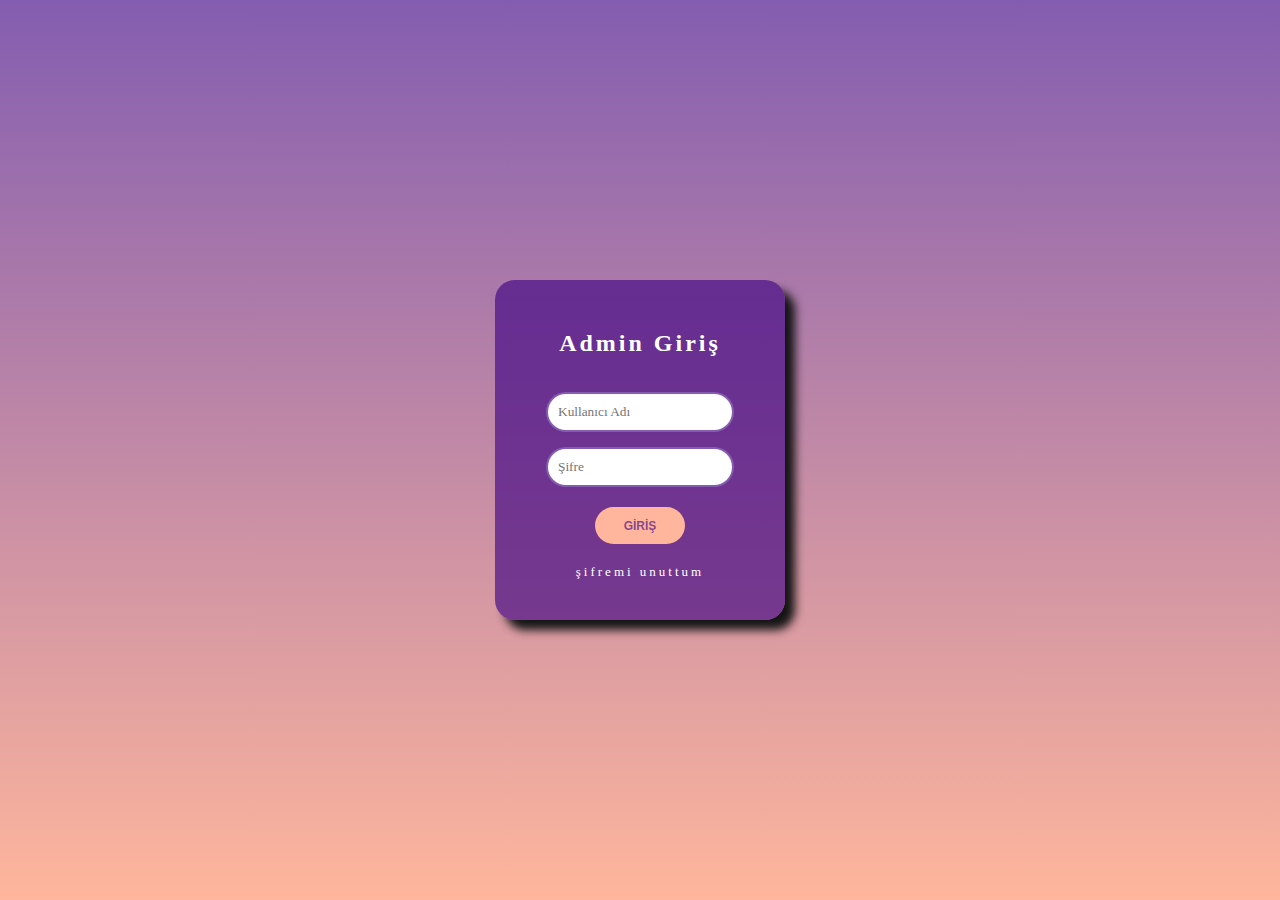
<file: index.html>
<!DOCTYPE html>
<html lang="tr">
<head>
    <meta charset="UTF-8">
    <meta http-equiv="X-UA-Compatible" content="IE=edge">
    <meta name="viewport" content="width=device-width, initial-scale=1.0">
    <link rel="stylesheet" href="css/style.css">
    <title>Admin Giriş Paneli</title>
</head>
<body>
    
    <form id="userForm" class="main" method="post">
        <h2 style="margin-bottom: 20px;" class="title">Admin Giriş</h2>
        <input class="input" id="username" type="text" name="user" placeholder="Kullanıcı Adı">
        <input class="input" id="password" type="password" name="password" placeholder="Şifre">
        <div id="panelDiv">
            <button class="btn" id="btn"  type="submit">GİRİŞ</button>
        </div>
        <a class="newPasswordLink" href="newPassword.html">şifremi unuttum</a>
    </form>

    <script src="js/script.js"></script>
</body>
</html>
</file>
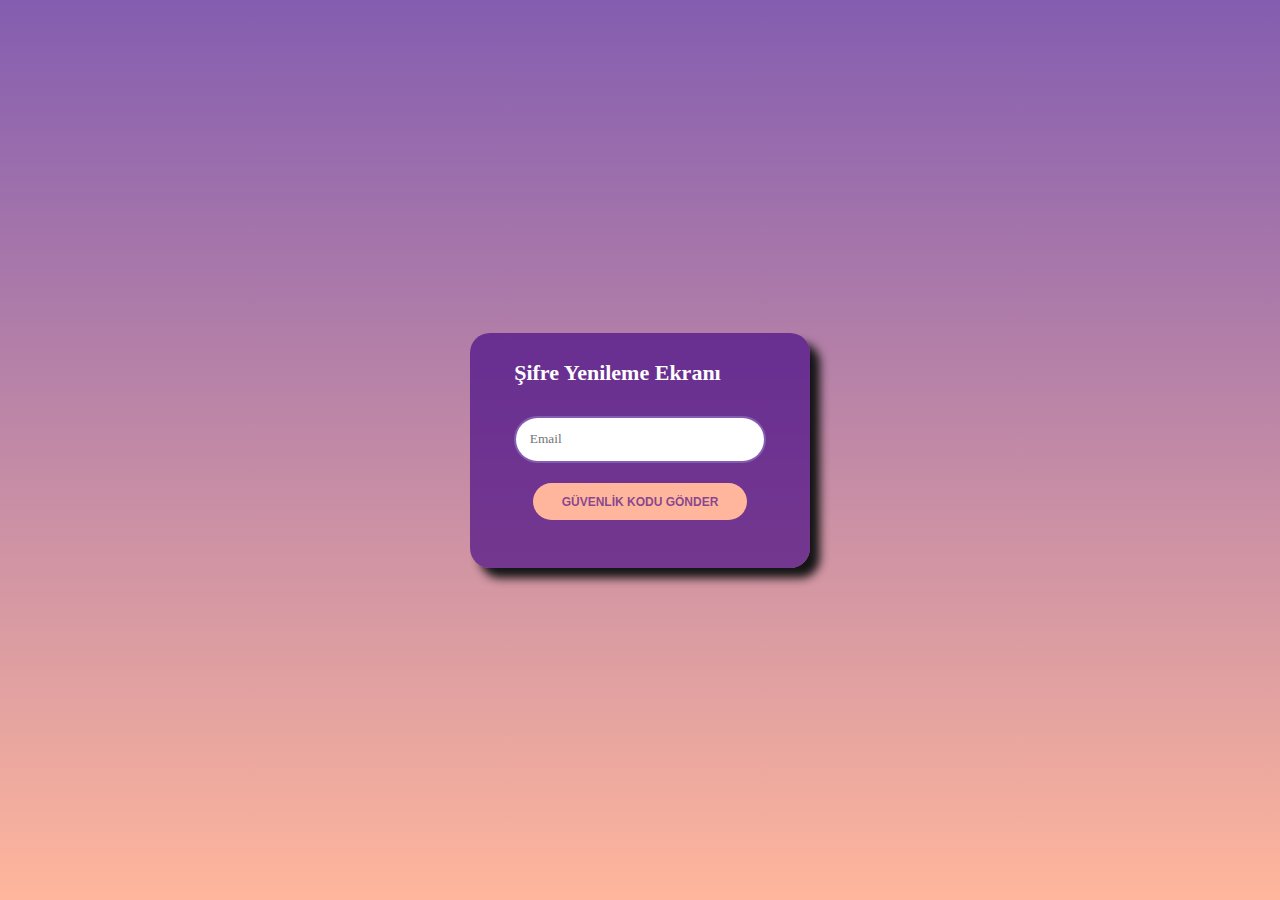
<file: newPassword.html>
<!DOCTYPE html>
<html lang="tr">
<head>
    <meta charset="UTF-8">
    <meta http-equiv="X-UA-Compatible" content="IE=edge">
    <meta name="viewport" content="width=device-width, initial-scale=1.0">
    <link rel="stylesheet" href="css/style.css">
    <title>Şifre Yenileme Ekranı</title>

</head>
<body>
    
    <form id="userForm" class="newPassword-main" method="post">
        <h2 id="title" class="title">Şifre Yenileme Ekranı</h2>
        <input class="input" id="email" type="email" placeholder="Email">
        <div class="newInp" id="panelInput"></div>
        <button id="newPasswordBtn" class="btn">Güvenlik Kodu Gönder</button>
        <div style="display: inline-flex;justify-content: center;" id="panelBtn"></div>
    </form>

    <script src="js/newPasswordScript.js"></script>
</body>
</html>
</file>
<file: css/style.css>
* {
  margin: 0px;
  padding: 0px;
  border: none;
  text-decoration: none;
  font-family: Georgia, "Times New Roman", Times, serif;
}

:root {
  --backgroudColor: rgb(255, 182, 156);
  --secnt-color: rgba(63, 3, 132, 0.642);
}

html {
  font-size: 62.5%;
}
body {
  background: linear-gradient(
    to top,
    var(--backgroudColor),
    var(--secnt-color)
  );
  display: flex;
  justify-content: center;
  align-items: center;
  min-height: 100vh;
}
.main {
  height: 270px;
  width: 250px;
  background-color: var(--secnt-color);
  padding: 2rem;
  display: inline-flex;
  flex-direction: column;
  align-items: center;
  border-radius: 2rem;
  box-shadow: 10px 10px 10px #151515;
  letter-spacing: 0.3rem;
  padding-top: 50px;
}
.title {
  
  font-size: 2.4rem;
  color: #fff;
}
.main .input {
  border-radius: 3rem;
  padding: 4%;
  margin-top: 6%;
  outline: none;
  box-sizing: border-box;
  border: 2px solid var(--secnt-color);
  transition: 0.5s;
}
.main .input:focus {
  border: 2px solid #fff;
  box-shadow: 0 0 10px 0 var(--secnt-color) inset;
}

/* --------------Butonlar--------------- */
.main button {
  margin-top: 6%;
  background-color: rgb(55, 137, 231);
  color: #fff;
  font-weight: 300;
  font-size: 1.6rem;
}
.newPassword-main .btn,
.main .btn {
  box-sizing: border-box;
  appearance: none;
  background-color: var(--backgroudColor);
  border: 2px solid transparent;
  border-radius: 2em;
  color: var(--secnt-color);
  cursor: pointer;
  display: flex;
  align-self: center;
  font-size: 1.2rem;
  font-weight: 400;
  margin: 20px;
  padding: 0.8em 2.2em;
  text-align: center;
  text-transform: uppercase;
  font-weight: 700;
  font-family: "Segoe UI", Tahoma, Geneva, Verdana, sans-serif;
}
.btn:hover {
  border: 2px solid #fff;
  border-color: rgb(255, 255, 255);
  color: #fff;
  transition: all 300ms ease-in-out;
  box-shadow: 0 0 10px 0 #fff inset, 0 0 10px 4px #fff;
  background-color: transparent;
}

/* ----------Şifre-Yenileme-Ekranı------------- */

.newPasswordLink {
  color: white;
  border-bottom: 1px solid transparent;
  font-size: 1.3rem;
}
.newPasswordLink:hover {
  border-bottom: 1px solid white;
  transition: 350ms;
  border-radius: 2px;
  padding-bottom: 3.8px;
}

.newPassword-main {
  width: 340px;
  height: 235px;
  display: inline-flex;
  justify-content: center;
  flex-direction: column;
  background-color: var(--secnt-color);
  border-radius: 2rem;
  box-shadow: 10px 10px 10px #151515;
}

.newPassword-main .input {
  border-radius: 25px;
  border: 2px solid var(--secnt-color);
  padding: 4%;
  margin: 0 13%;
}
.newPassword-main .input:focus {
  border: 2px solid #fff;
  box-shadow: 0 0 10px 0 var(--secnt-color) inset;
  outline: none;
  box-sizing: border-box;
}
.newPassword-main .title {
  margin: 0 13%; 
  font-size:2.2rem;
  margin-bottom: 30px;
}
.newPassword-main .title2{
  margin: 0 13%; 
  font-size:2.2rem;
  margin-bottom: 20px;
  color: #fff;
  display: inline-flex;
  text-align: center;
}
</file>
